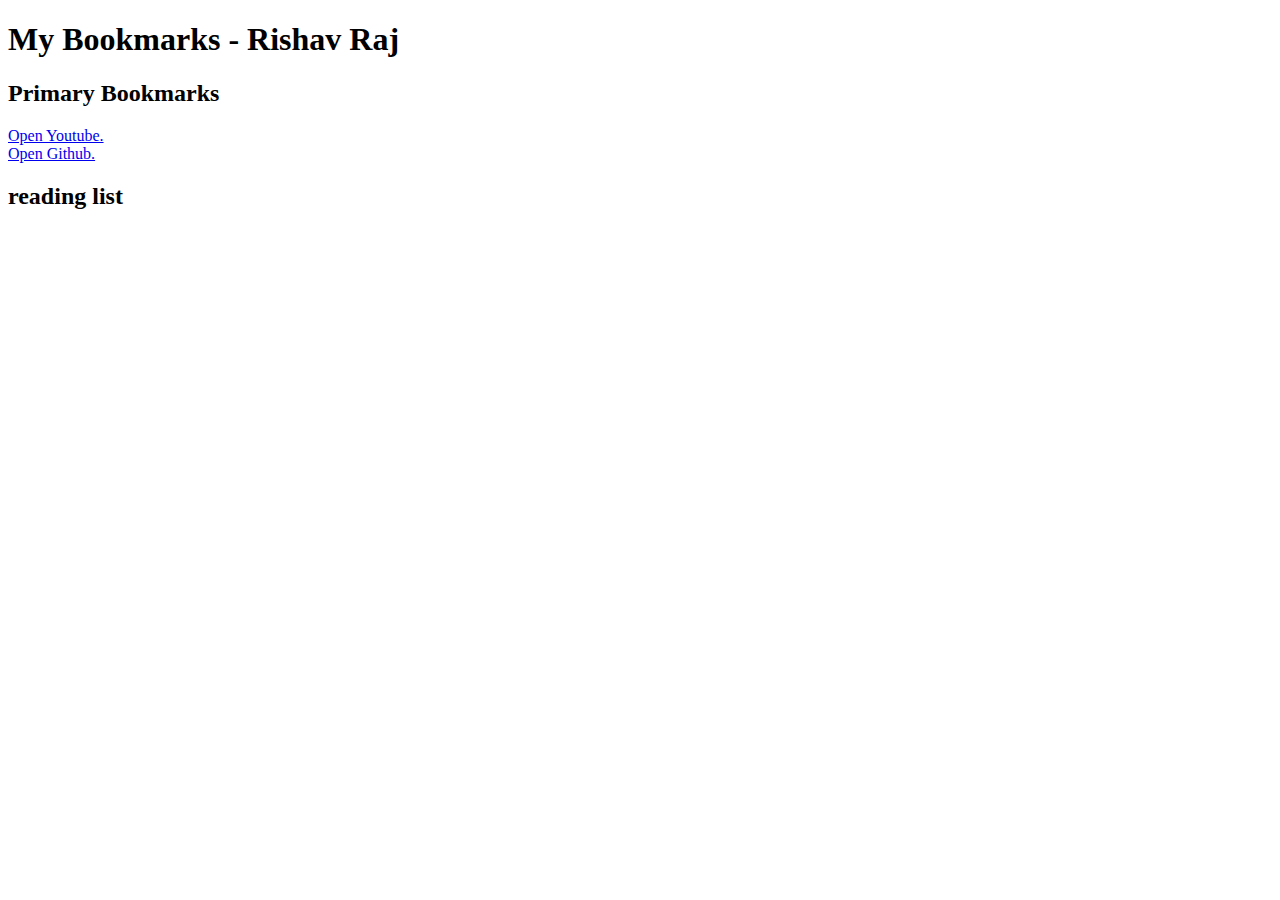
<file: HTML_CSS/my bookmark/index.html>
<!DOCTYPE html>
<html lang="en">
<head>
    <meta charset="UTF-8">
    <meta name="viewport" content="width=device-width, initial-scale=1.0">
    <title>My Bookmarks - Rishav Raj</title>
</head>
<body>
    <h1>My Bookmarks - Rishav Raj</h1>
    <h2>Primary Bookmarks</h2>
    <a target="_blank" href="https://www.youtube.com"> Open Youtube.</a>
    <br>
    <a target="_blank" href="https://github.com"> Open Github.</a>
    <!-- This is a anchor tag -->
    <h2>reading list </h2>
</body>
</html>
</file>
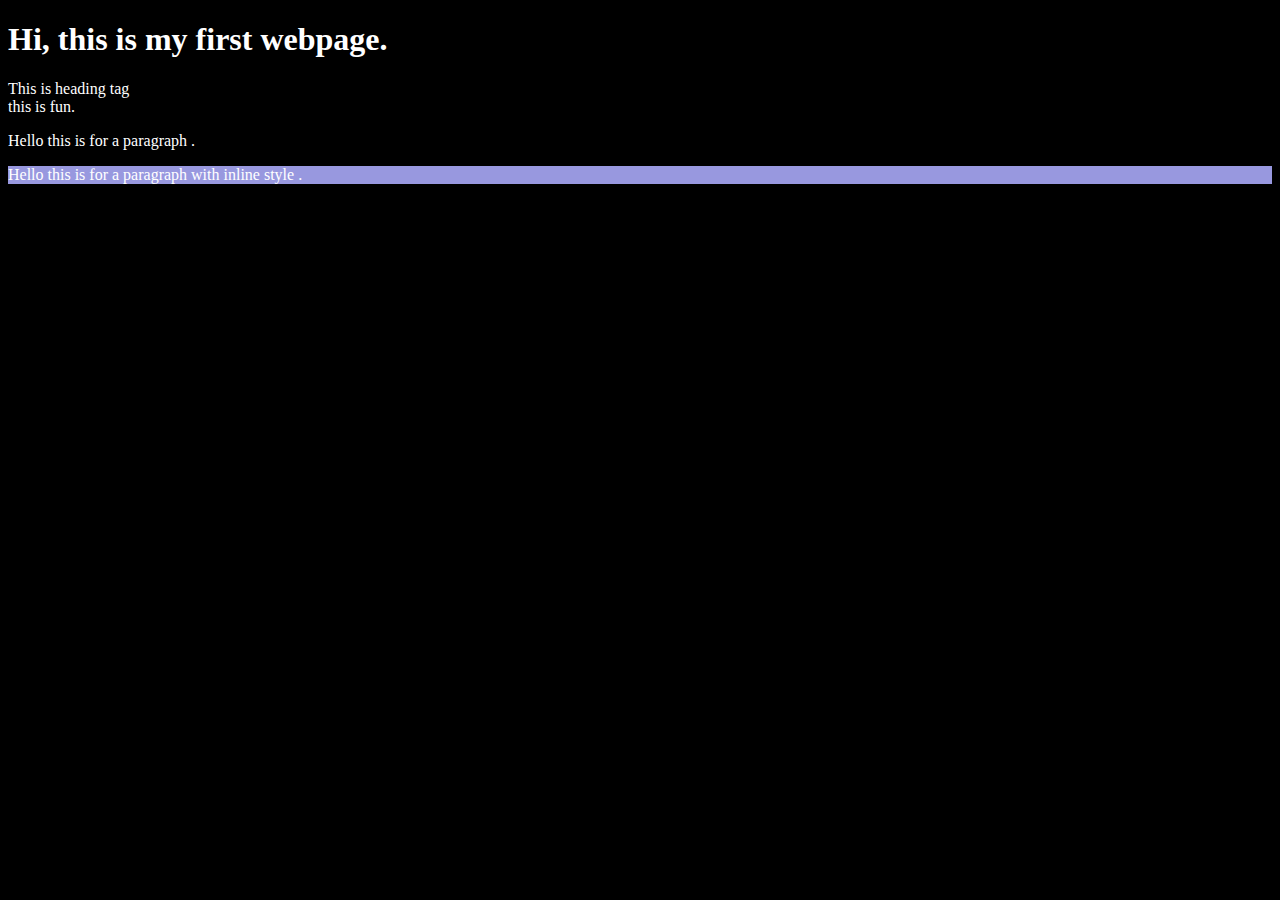
<file: HTML_CSS/first.html>
<!DOCTYPE html>
<html lang="en">

<head>
    <meta charset="UTF-8">
    <meta name="viewport" content="width=device-width, initial-scale=1.0">
    <title>Rishav Raj </title>
    <link rel="stylesheet" href="style.css">

</head>

<body>
    <h1>Hi, this is my first webpage.</h1>
    This is heading tag
    <br>
    this is fun.
    <p>Hello this is for a paragraph .</p>
    <p style = "background-color: rgb(152, 152, 223);">Hello this is for a paragraph with inline style .</p>
    <!--this is a comment tag|
    this web page show case how HTML, CSS and JS works.-->
    <script src="script.js"></script>
</body>

</html>
</file>
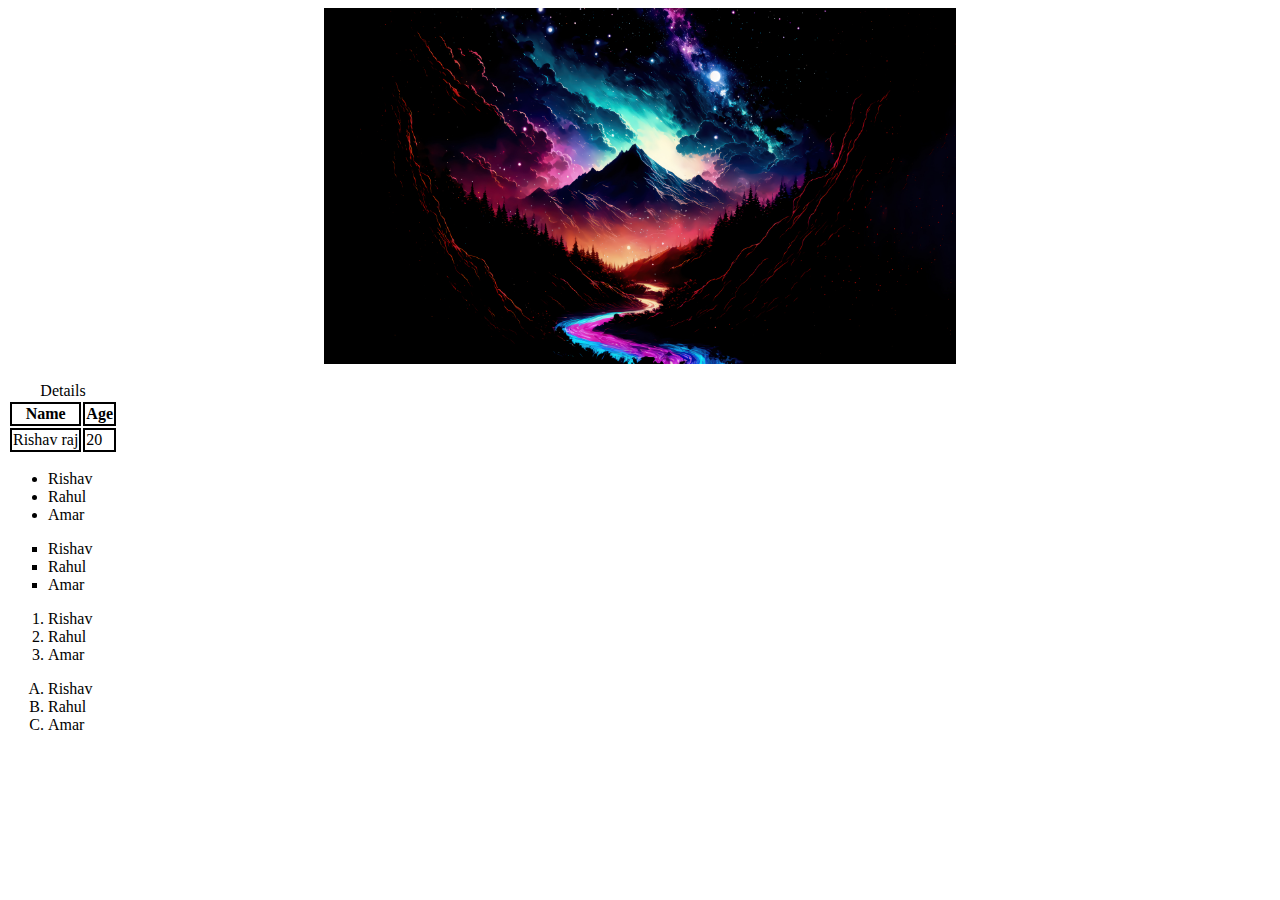
<file: HTML_CSS/img.html>
<!DOCTYPE html>
<html lang="en">

<head>
    <meta charset="UTF-8">
    <meta name="viewport" content="width=device-width, initial-scale=1.0">
    <title>images</title>
</head>

<body>
    <link rel="stylesheet" href="style1.css">
    <img width="666" src="night.jpg" alt="scenery images" class="center">
    <br>
    <table>
        <caption>Details</caption>
        <tr>
            <th colspan="2">Name</th>
            <th>Age</th>
        </tr>
        <tr>
            <td colspan="2">Rishav raj</td>
            <td>20</td>
        </tr>
    </table>
    <!-- This is some of the example for table. -->
    <ul>
        <li>Rishav</li>
        <li>Rahul</li>
        <li>Amar</li>
    </ul>
    <ul type="square">
        <li>Rishav</li>
        <li>Rahul</li>
        <li>Amar</li>
    </ul>

    <ol>
        <li>Rishav</li>
        <li>Rahul</li>
        <li>Amar</li>
    </ol>
    <ol type="A">
        <li>Rishav</li>
        <li>Rahul</li>
        <li>Amar</li>
    </ol>
    <!-- There are more forms of list. -->
</body>

</html>
</file>
<file: HTML_CSS/style.css>
body {
    background-color:black;
    color: white;
}
</file>
<file: HTML_CSS/style1.css>
.center {
    display: block;
    margin-left: auto;
    margin-right: auto;
    width: 50%;
  }
  td{
    border: 2px solid black;
  }
  th{
    border: 2px solid black;
  }
</file>
